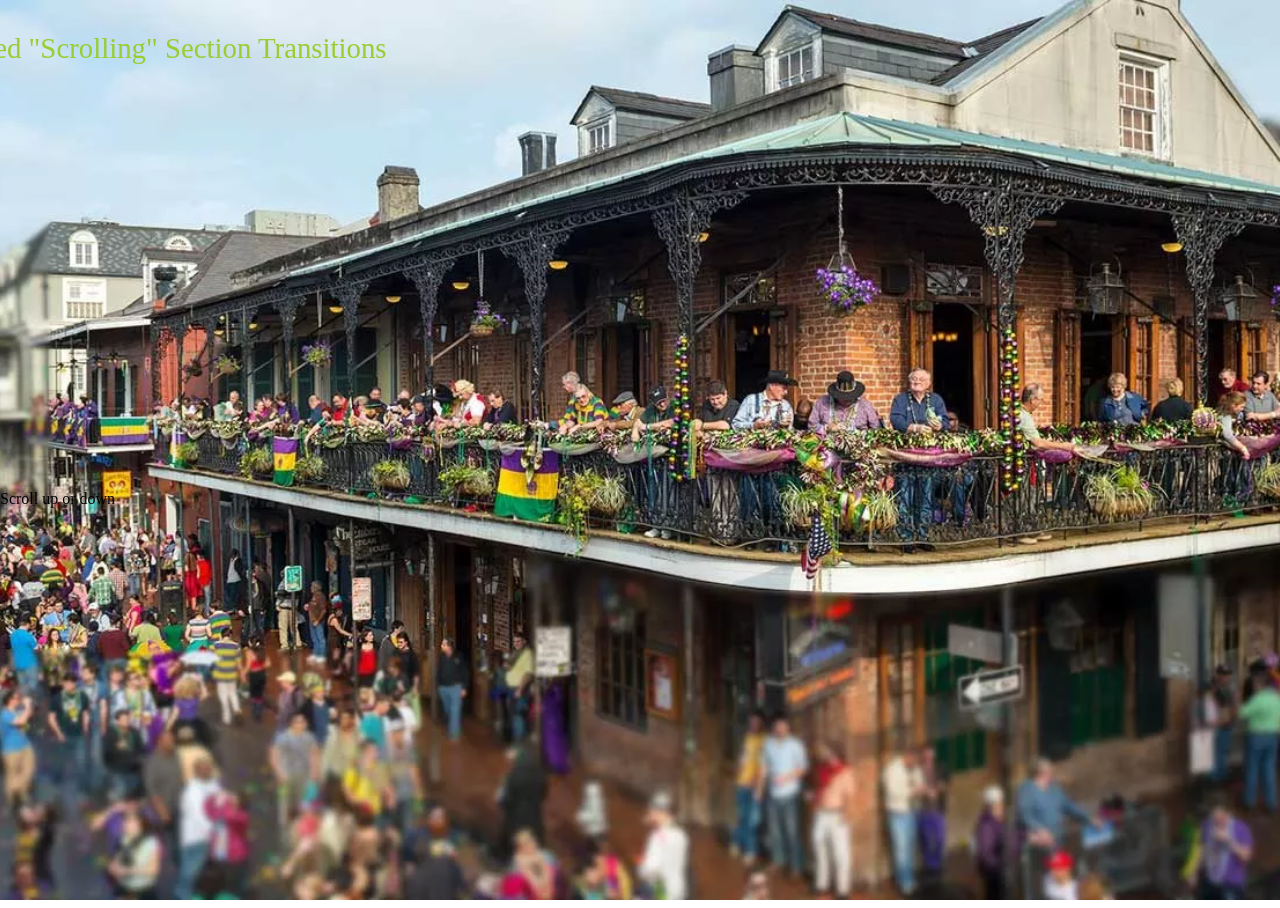
<file: pages/test.html>
<!DOCTYPE html>
<html lang="en">
  <head>
    <meta charset="UTF-8" />
    <title>
      CodePen - &quot;Fading&quot; Section Transitions - ScrollTrigger
    </title>
    <link
      href="//fonts.googleapis.com/css?family=Signika+Negative:300,400,600"
      rel="stylesheet"
      type="text/css"
    />
    <link
      rel="stylesheet"
      href="https://codepen.io/GreenSock/pen/ZEGdQLM/7ba936b34824fefdccfe2c6d9f0b740b.css"
    />
    <link rel="stylesheet" href="/src/sass/home.css" />
  </head>
  <body>
    <!-- partial:index.partial.html -->
    <section class="first panel blue">
      <h1>Looped "Scrolling" Section Transitions</h1>
      <div class="scroll-down">
        Scroll up or down
        <div class="arrow"></div>
      </div>
    </section>
    <section class="panel red">
      <h1>Hey look, another section</h1>
    </section>
    <section class="panel orange">
      <h1>These sections just keep coming</h1>
    </section>
    <section class="panel purple">
      <h1>Nice transitions though</h1>
    </section>
    <section class="panel green">
      <h1>How about we go back to the start after this?</h1>
    </section>

    <!-- <header>
      <a href="https://greensock.com/scrolltrigger">
        <img
          class="greensock-icon"
          src="https://s3-us-west-2.amazonaws.com/s.cdpn.io/16327/scroll-trigger-logo-light.svg"
          width="200"
          height="64"
        />
      </a>
    </header> -->
    <!-- partial -->
    <script src="https://s3-us-west-2.amazonaws.com/s.cdpn.io/16327/gsap-latest-beta.min.js?r=5426"></script>
    <script src="https://s3-us-west-2.amazonaws.com/s.cdpn.io/16327/ScrollTrigger.min.js"></script>
    <script src="/src/javascript/scrollFading.js"></script>
  </body>
</html>
</file>
<file: src/sass/home.css>
html,
body {
  height: 100vh !important;
}

.panel {
  display: grid !important;
  position: fixed;
  width: 100vw;
  height: 100vh;
  top: 0;
  left: 0;
}
.panel h1 {
  font-size: 1.8em;
  color: yellowgreen;
  font-weight: 300;
  margin: 2rem auto;
  z-index: 5;
  max-width: 50rem;
  text-align: justify;
  position: relative;
  right: 30rem;
}

section:not(.first) {
  opacity: 0;
  visibility: hidden;
}

/* Hide scrollbar for Chrome, Safari and Opera */
body::-webkit-scrollbar {
  display: none;
}

/* Hide scrollbar for IE, Edge and Firefox */
.body {
  -ms-overflow-style: none; /* IE and Edge */
  scrollbar-width: none; /* Firefox */
}

.first {
  background-image: url(/assets/images/background.webp);
  background-repeat: no-repeat;
  background-attachment: fixed;
  background-position: center; /* Center the image */
  background-size: cover;
}

.second {
  /* background-image: url(/assets/images/second-background.jpg); */
  background-color: #fdf8e5;
  background-repeat: no-repeat;
  background-attachment: fixed;
  background-position: center; /* Center the image */
  background-size: cover;
}

.third {
  /* background-image: url(/assets/images/background.webp); */
  background-repeat: no-repeat;
  background-attachment: fixed;
  background-position: center; /* Center the image */
  background-size: cover;
}

.fourth {
  background-image: url(/assets/images/background.webp);
  background-repeat: no-repeat;
  background-attachment: fixed;
  background-position: center; /* Center the image */
  background-size: cover;
}

.fifth {
  background-image: url(/assets/images/background.webp);
  background-repeat: no-repeat;
  background-attachment: fixed;
  background-position: center; /* Center the image */
  background-size: cover;
}
</file>
